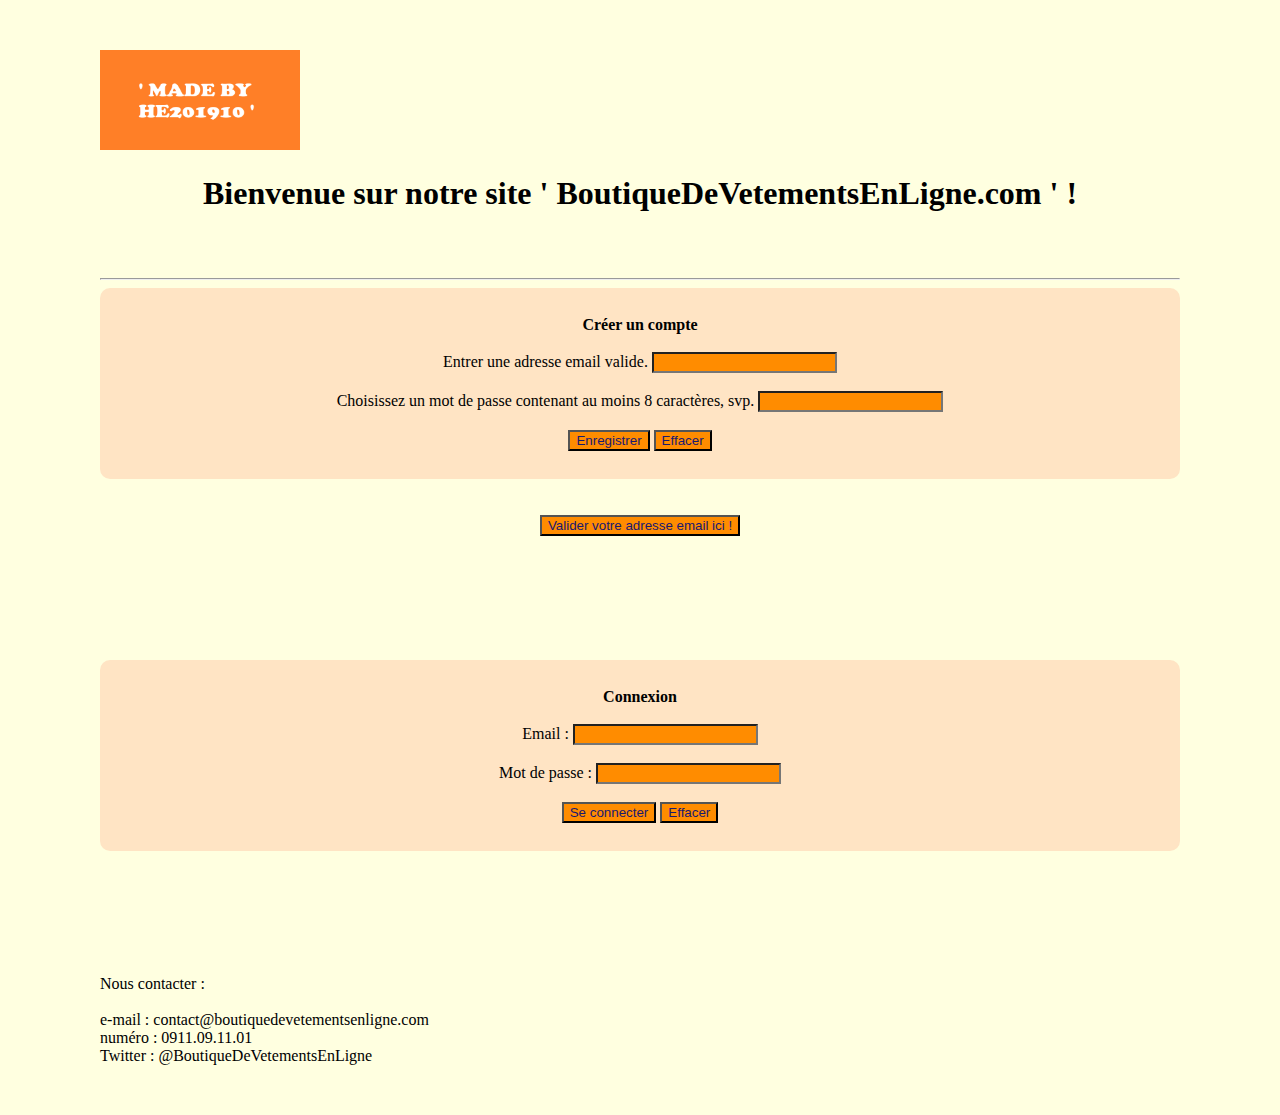
<file: index.html>
<!DOCTYPE html>
<html>
    <head>
        <meta charset="UTF-8">
        <title>Identifiants</title>
        <script src="js/tr10.js"></script>
        <link rel="stylesheet" href="css/tr10.css">
    </head>
    <body>
        <header>
            <span id="image"><img src="img/madeby.jpg" alt="createur" height="100" width="200"></span>
            <h1>Bienvenue sur notre site ' BoutiqueDeVetementsEnLigne.com ' ! </h1><br><br><hr>
        </header>
        <section>
            <div id="formulaire1">
                <form id="compte" action=# onSubmit='return creerUnCompte(this);'><br>
                        <legend><strong>Créer un compte</strong></legend><br>
                        <label for="mail">Entrer une adresse email valide. </label>
                        <input id="mail" name="mail" type="email" required><br><br>
                        <label for="motDePasse">Choisissez un mot de passe contenant au moins 8 caractères, svp.</label>
                        <input id="motDePasse" name="motDePasse" type="password" required><br><br>
                        <input class="final" type="submit" value="Enregistrer">
                        <input class="final" type="reset" value="Effacer"><br><br>
                </form>
            </div>
                <br><br>
            <div id="formulaire2">
                <label for="validation"></label>
                <button id="validation" type="button" onclick="validerAdresse();">Valider votre adresse email ici ! </button></p>
            </div>
            <span id = "confirmation">
                <p><strong></strong></p>
            </span>
            <br><br><br><br><br><br>
            <form id="identifiants" action=# onSubmit='return seConnecter(this);'><br>
                    <legend><strong>Connexion</strong></legend><br>
                    <label for="adresse">Email : </label>
                    <input id="adresse" name="adresse" type="email" required><br><br>
                    <label for="motdepasse">Mot de passe : </label>
                    <input id="motdepasse" name="motdepasse" type="password" required><br><br>
                    <input class="connection" type="submit" value="Se connecter">
                    <input class="connection" type="reset" value="Effacer"><br><br>
            </form>
            <span id = "connection">
                <p><strong></strong></p>
            </span>
        </section>
        <br><br><br><br><br><br>
        <footer>
            Nous contacter : <br>
            <br>
            e-mail : contact@boutiquedevetementsenligne.com <br>
            numéro : 0911.09.11.01 <br>
            Twitter : @BoutiqueDeVetementsEnLigne <br>
        </footer>
    </body>
</html>
</file>
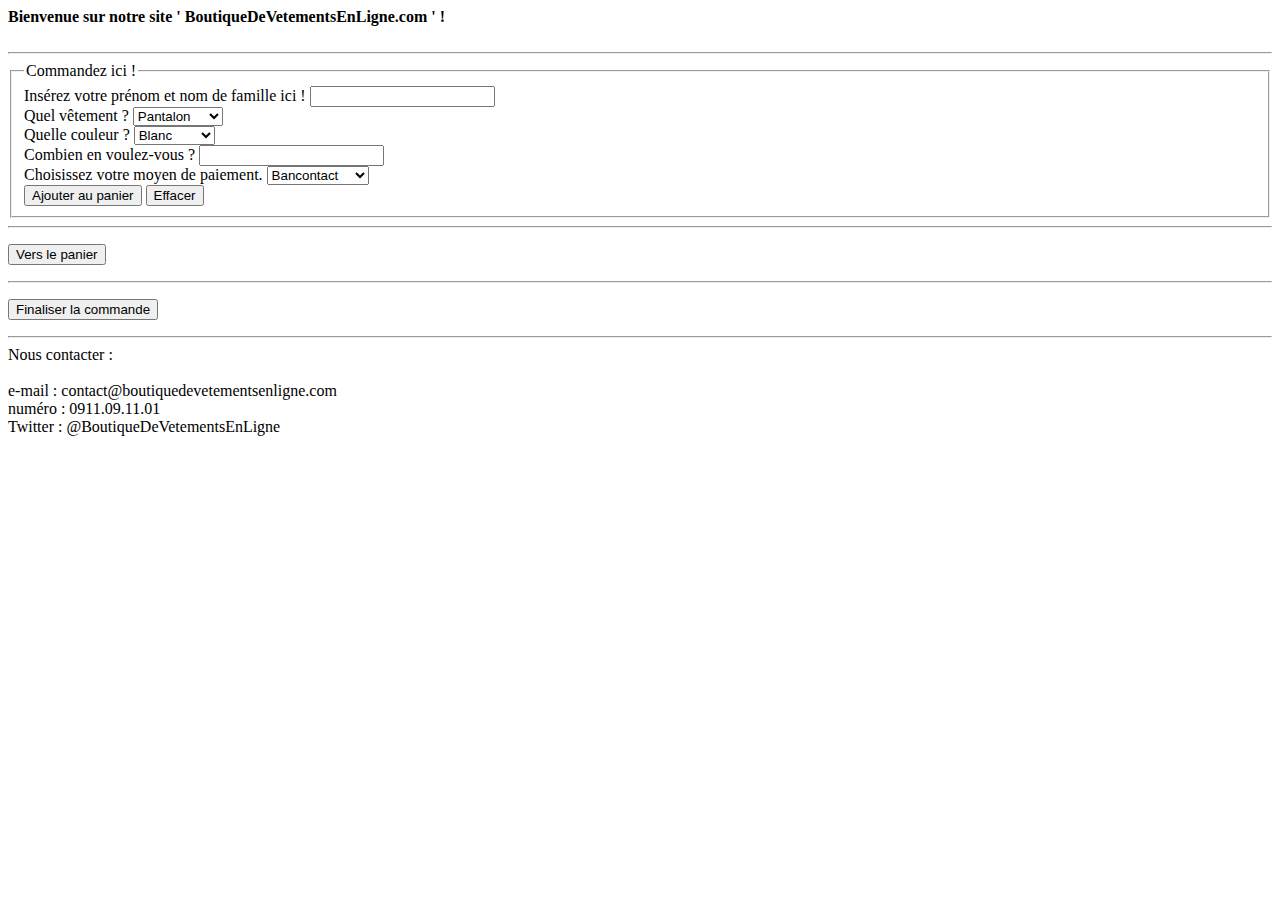
<file: tr10.html>
<!DOCTYPE html>
<html>
    <head>
        <meta charset=utf-8>
        <title>BoutiqueDeVetementsEnLigne.com</title>
        <script src="js/tr10.js"></script>
    </head>
    <body>
        <header>
            <strong>Bienvenue sur notre site ' BoutiqueDeVetementsEnLigne.com ' ! </strong><br><br><hr>
        </header>
        <section>
            <form id="formCommandesEnLigne" action=# onSubmit='return ajouterAuPanier(this);'>
                <fieldset>
                    <legend>Commandez ici ! </legend>
                    <label for="nomDeLaCommande">Insérez votre prénom et nom de famille ici ! </label>
                    <input id="nomDeLaCommande" name="nom" type="text" required> <br>
                    <label for="quelVetement">Quel vêtement ? </label>
                    <select id="quelVetement" name="quel">
                        <option value="pantalon" selected>Pantalon</option>
                        <option value="tshirt">T-Shirt</option>
                        <option value="pull">Pull</option>
                        <option value="chaussure">Chaussure</option>
                        <option value="chaussette">Chaussette</option>
                        <option value="calecon">Caleçon</option>
                        <option value="sweatshirt">Sweatshirt</option>
                        <option value="chemise">Chemise</option>
                        <option value="short">Short</option>
                    </select><br>
                    <label for="couleurVetement">Quelle couleur ? </label>
                    <select id="couleurVetement" name="couleur">
                        <option value="blanc">Blanc</option>
                        <option value="noir">Noir</option>
                        <option value="rouge">Rouge</option>
                        <option value="vert">Vert</option>
                        <option value="bleu">Bleu</option>
                        <option value="jaune">Jaune</option>
                        <option value="turquoise">Turquoise</option>
                        <option value="rose">Rose</option>
                        <option value="violet">Violet</option>
                        <option value="marron">Marron</option>
                        <option value="beige">Beige</option>
                    </select><br>
                    <label for="nombreVetement">Combien en voulez-vous ? </label>
                    <input id="nombreVetement" name="nombre" type="number" min="1" step="1" required><br>
                    <label for="typeDePaiement">Choisissez votre moyen de paiement. </label>
                    <select id="typeDePaiement" name="paiement">
                        <option value="bancontact">Bancontact</option>
                        <option value="Maestro">Maestro</option>
                        <option value="visa">Visa</option>
                        <option value="mastercard">Mastercard</option>
                        <option value="paypal">PayPal</option>
                        <option value="paysafecard">PaySafeCard</option>
                    </select><br>
                    <input type="submit" value="Ajouter au panier">
                    <input type="reset" value="Effacer">
                </fieldset>
            </form>
            <hr>
            <div id="afficherLePanier">
                <p>
                    <button type="button" onclick="allerAuPanier();">Vers le panier</button></p>
            </div>
            <hr>
            <div id="commander">
                <p>
                    <button type="button" onclick="commander();">Finaliser la commande</button></p>
                <span id = recuFinal>
                    <p><strong></strong></p>
                </span>
            </div>
            <hr>
        <footer>
            Nous contacter : <br>
            <br>
            e-mail : contact@boutiquedevetementsenligne.com <br>
            numéro : 0911.09.11.01 <br>
            Twitter : @BoutiqueDeVetementsEnLigne <br>
        </footer>
    </body>
</html>
</file>
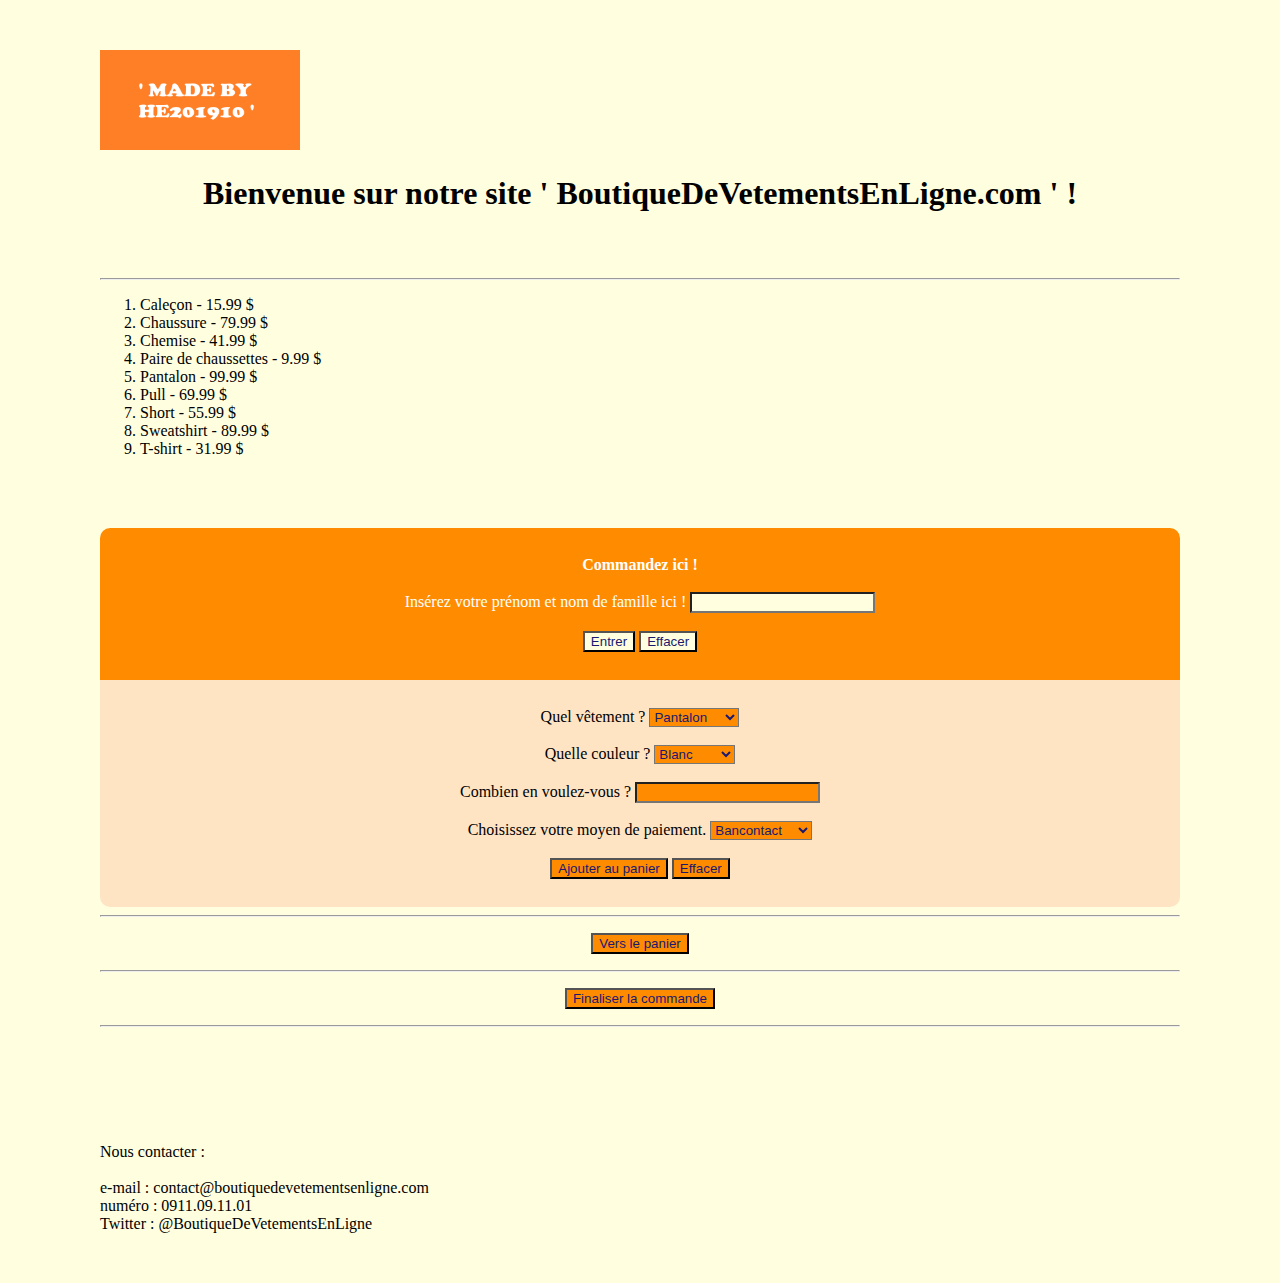
<file: html/tr10.html>
<!DOCTYPE html>
<html>
    <head>
        <meta charset=utf-8>
        <title>BoutiqueDeVetementsEnLigne.com</title>
        <script src="../js/tr10.js"></script>
        <link rel="stylesheet" href="../css/tr10.css">
    </head>
    <body onload="trier();">
        <header>
            <span id="image"><img src="../img/madeby.jpg" alt="createur" height="100" width="200"></span>
            <h1>Bienvenue sur notre site ' BoutiqueDeVetementsEnLigne.com ' ! </h1><br><br><hr>
        </header>
        <p>
            <strong><ol><div id="triageAlpha"></div></ol></strong>
        </p>
        <br><br><br>
        <section>
            <form id="formNomCommande" action=# onSubmit='return nommerLaCommande(this);'><br>
                    <legend><strong>Commandez ici ! </strong></legend><br>
                    <label for="nomDuRecu">Insérez votre prénom et nom de famille ici !</label>
                    <input id="nomDuRecu" name="nomDuRecu" type="text" required><br><br>
                    <input class="nomDuRecu" type="submit" value="Entrer">
                    <input class="nomDuRecu" type="reset" value="Effacer"><br><br>
            </form>
            <form id="formCommandesEnLigne" action=# onSubmit='return ajouterAuPanier(this);'><br>
                    <label for="quelVetement">Quel vêtement ? </label>
                    <select id="quelVetement" name="quel">
                        <option value="pantalon" selected>Pantalon</option>
                        <option value="tshirt">T-Shirt</option>
                        <option value="pull">Pull</option>
                        <option value="chaussure">Chaussure</option>
                        <option value="chaussette">Chaussette</option>
                        <option value="calecon">Caleçon</option>
                        <option value="sweatshirt">Sweatshirt</option>
                        <option value="chemise">Chemise</option>
                        <option value="short">Short</option>
                    </select><br><br>
                    <label for="couleurVetement">Quelle couleur ? </label>
                    <select id="couleurVetement" name="couleur">
                        <option value="blanc">Blanc</option>
                        <option value="noir">Noir</option>
                        <option value="rouge">Rouge</option>
                        <option value="vert">Vert</option>
                        <option value="bleu">Bleu</option>
                        <option value="jaune">Jaune</option>
                        <option value="turquoise">Turquoise</option>
                        <option value="rose">Rose</option>
                        <option value="violet">Violet</option>
                        <option value="marron">Marron</option>
                        <option value="beige">Beige</option>
                    </select><br><br>
                    <label for="nombreVetement">Combien en voulez-vous ? </label>
                    <input id="nombreVetement" name="nombre" type="number" min="1" step="1" required><br><br>
                    <label for="typeDePaiement">Choisissez votre moyen de paiement. </label>
                    <select id="typeDePaiement" name="paiement">
                        <option value="bancontact">Bancontact</option>
                        <option value="Maestro">Maestro</option>
                        <option value="visa">Visa</option>
                        <option value="mastercard">Mastercard</option>
                        <option value="paypal">PayPal</option>
                        <option value="paysafecard">PaySafeCard</option>
                    </select><br><br>
                    <input class="final" type="submit" value="Ajouter au panier">
                    <input class="final" type="reset" value="Effacer"><br><br>
            </form>
            <hr>
            <div id="afficherLePanier">
                <p>

                    <button type="button" onclick="allerAuPanier();">Vers le panier</button></p>
                <span id="prixPanier">
                </span>
            </div>
            <hr>
            <div id="commander">
                <p>
                    <button type="button" onclick="commander();">Finaliser la commande</button></p>
                <span id="recuFinal">
                    <p><strong></strong></p>
                </span>
            </div>
            <hr>
        </section>
        <br><br><br><br><br><br>
        <footer>
            Nous contacter : <br>
            <br>
            e-mail : contact@boutiquedevetementsenligne.com <br>
            numéro : 0911.09.11.01 <br>
            Twitter : @BoutiqueDeVetementsEnLigne <br>
        </footer>
    </body>
</html>
</file>
<file: css/tr10.css>
body {
    background-color: lightyellow;
    color: black;
    text-align: center;
    margin: 50px 100px 50px 100px;
}

button {
    background-color: darkorange;
    color: midnightblue;
}

input {
    background-color: darkorange;
    color: midnightblue;
}

select {
    color: midnightblue;
    background-color: darkorange;
}

#formNomCommande {
    background-color: darkorange;
    color: white;
    border-radius: 10px 10px 0px 0px;
    padding: 10px;
}

#formCommandesEnLigne {
    color: black;
    border-radius: 0px 0px 10px 10px;
    padding: 10px;
}

#nomDuRecu {
    background-color: lightyellow;
    color: midnightblue;
}

.nomDuRecu {
    background-color: lightyellow;
    color: midnightblue;
}

hr {
    border-width: 1px;
    background-color: black;
}

footer {
    text-align: left;
}

#triageAlpha {
    text-align: left;
}

form {
    border-radius: 10px;
    background-color: bisque;
    padding: 10px;
}

header {
    text-align: left;
}

h1 {
    text-align: center;
}

#maListe {
    text-align: left;
}

#connection {
    text-align: left;
}
</file>
